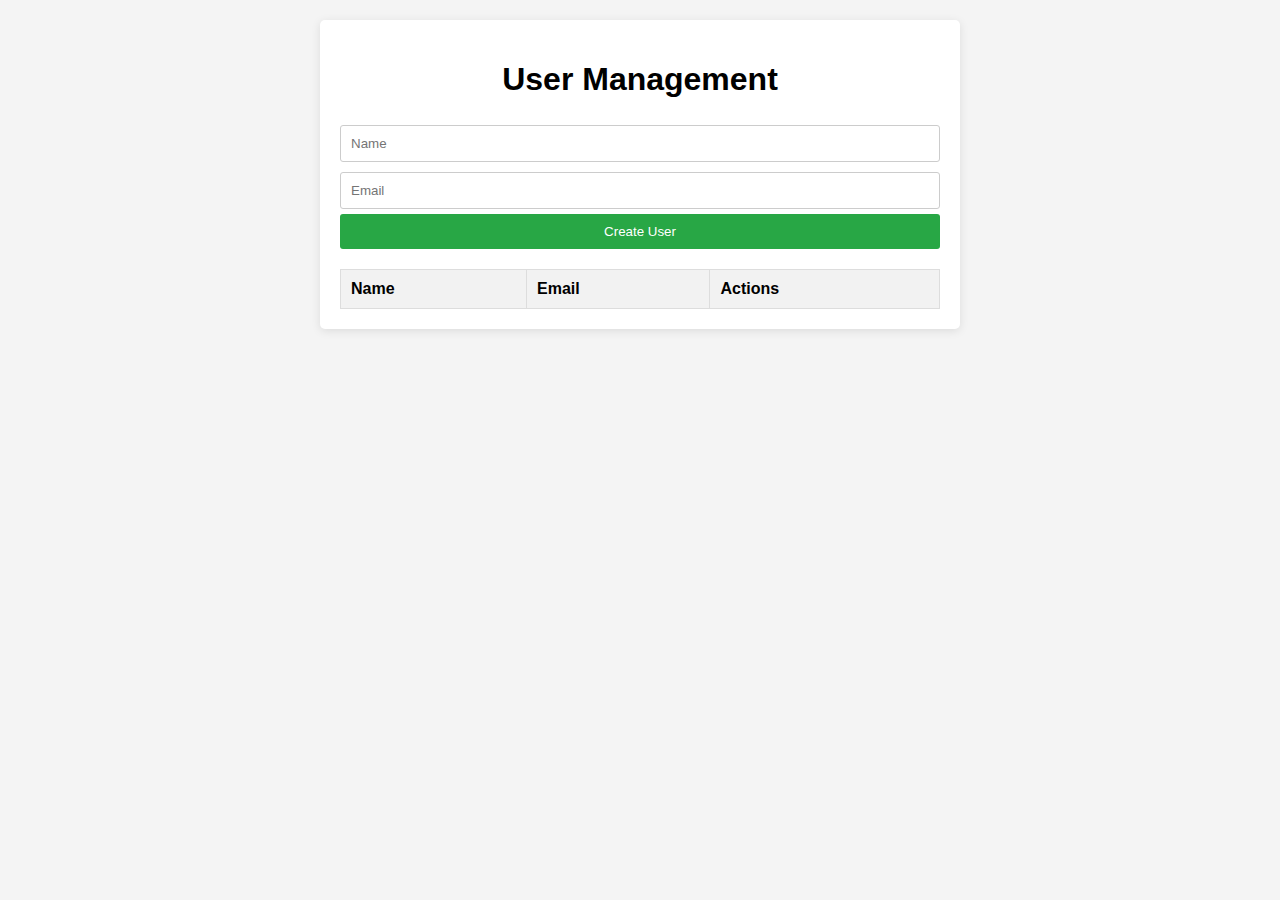
<file: FrontEnd/index.html>
<!DOCTYPE html>
<html lang="en">
<head>
    <meta charset="UTF-8">
    <meta name="viewport" content="width=device-width, initial-scale=1.0">
    <title>User Management</title>
    <link rel="stylesheet" href="style.css">
</head>
<body>
    <div class="container">
        <h1>User Management</h1>
        
        <form id="userForm">
            <input type="hidden" id="userId" />
            <input type="text" id="name" placeholder="Name" required />
            <input type="email" id="email" placeholder="Email" required />
            <button type="submit">Create User</button>
        </form>
        
        <table>
            <thead>
                <tr>
                    <th>Name</th>
                    <th>Email</th>
                    <th>Actions</th>
                </tr>
            </thead>
            <tbody id="userList"></tbody>
        </table>
    </div>

    <script src="script.js"></script>
</body>
</html>
</file>
<file: FrontEnd/style.css>
body {
    font-family: Arial, sans-serif;
    background-color: #f4f4f4;
    margin: 0;
    padding: 20px;
}

.container {
    max-width: 600px;
    margin: 0 auto;
    background: white;
    padding: 20px;
    border-radius: 5px;
    box-shadow: 0 2px 10px rgba(0, 0, 0, 0.1);
}

h1 {
    text-align: center;
}

form {
    display: flex;
    flex-direction: column;
    margin-bottom: 20px;
}

input[type="text"], input[type="email"] {
    padding: 10px;
    margin: 5px 0;
    border: 1px solid #ccc;
    border-radius: 3px;
}

button {
    padding: 10px;
    background-color: #28a745;
    color: white;
    border: none;
    border-radius: 3px;
    cursor: pointer;
}

button:hover {
    background-color: #218838;
}

table {
    width: 100%;
    border-collapse: collapse;
    margin-top: 20px;
}

th, td {
    padding: 10px;
    border: 1px solid #ddd;
    text-align: left;
}

th {
    background-color: #f2f2f2;
}

tr:hover {
    background-color: #f1f1f1;
}

button.edit, button.delete {
    margin-left: 5px;
    padding: 5px 10px;
}

button.edit {
    background-color: #007bff;
}

button.edit:hover {
    background-color: #0056b3;
}

button.delete {
    background-color: #dc3545;
}

button.delete:hover {
    background-color: #c82333;
}
</file>
